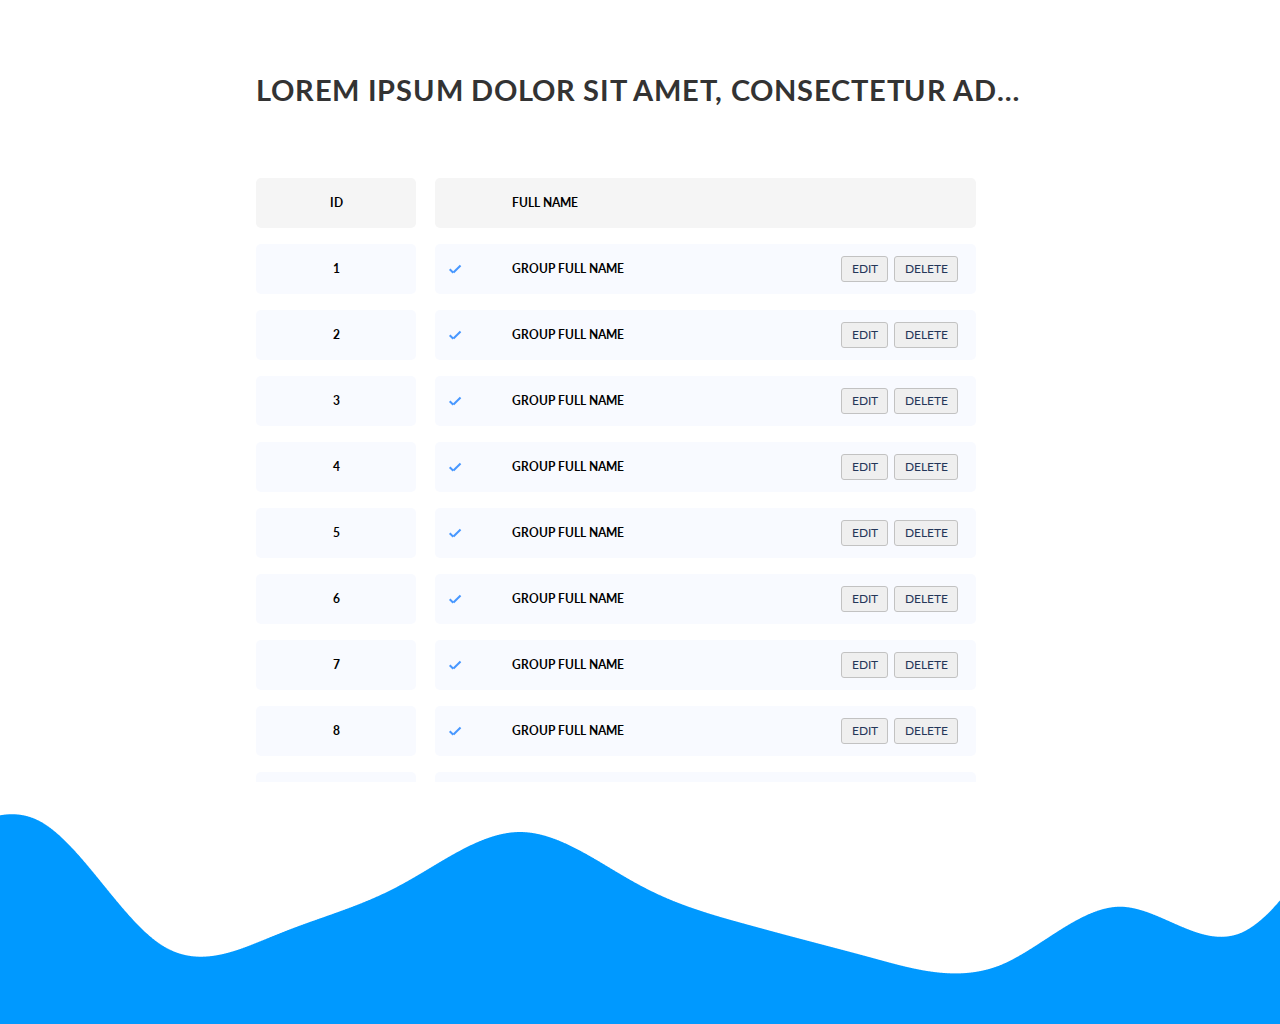
<file: index.html>
<!DOCTYPE html>
<html lang="en">

<head>
    <meta charset="UTF-8">
    <meta http-equiv="X-UA-Compatible" content="IE=edge">
    <meta name="viewport" content="width=device-width, initial-scale=1.0">
    <link rel="stylesheet" href="styles/style.css">
    <link rel="stylesheet" href="styles/media.css">
    <link rel="preconnect" href="https://fonts.googleapis.com">
    <link rel="preconnect" href="https://fonts.gstatic.com" crossorigin>
    <link href="https://fonts.googleapis.com/css2?family=Lato:wght@700&display=swap" rel="stylesheet">
    <title>HOME</title>
</head>

<body>
    <div class="app">
        <div class="app__container">
            <header class="heading">
                <h1 class="heading__title">Lorem ipsum dolor sit amet, consectetur adipiscing elit.</h1>
                <div class="menu-btn">
                    <span class="menu-btn__burger"></span>
                </div>
            </header>
            <main class="main">
                <div class="table">
                    <ul class="table__list">
                        <li class="table__header">
                            <h2 class="table__group-id">Id</h2>
                            <h2 class="table__group-name">Full name</h2>
                        </li>
                        <li class="table__item">
                            <div class="table__item-id">1</div>
                            <div class="table__item-content">
                                <p class="table__item-full-name">Group full name</p>
                                <div class="table__group-button">
                                    <button type="button" class="table__btn-edit">Edit</button>
                                    <button type="button" class="table__btn-delete">Delete</button>
                                </div>
                            </div>
                        </li>
                        <li class="table__item">
                            <div class="table__item-id">2</div>
                            <div class="table__item-content">
                                <p class="table__item-full-name">Group full name</p>
                                <div class="table__group-button">
                                    <button type="button" class="table__btn-edit">Edit</button>
                                    <button type="button" class="table__btn-delete">Delete</button>
                                </div>
                            </div>
                        </li>
                        <li class="table__item">
                            <div class="table__item-id">3</div>
                            <div class="table__item-content">
                                <p class="table__item-full-name">Group full name</p>
                                <div class="table__group-button">
                                    <button type="button" class="table__btn-edit">Edit</button>
                                    <button type="button" class="table__btn-delete">Delete</button>
                                </div>
                            </div>
                        </li>
                        <li class="table__item">
                            <div class="table__item-id">4</div>
                            <div class="table__item-content">
                                <p class="table__item-full-name">Group full name</p>
                                <div class="table__group-button">
                                    <button type="button" class="table__btn-edit">Edit</button>
                                    <button type="button" class="table__btn-delete">Delete</button>
                                </div>
                            </div>
                        </li>
                        <li class="table__item">
                            <div class="table__item-id">5</div>
                            <div class="table__item-content">
                                <p class="table__item-full-name">Group full name</p>
                                <div class="table__group-button">
                                    <button type="button" class="table__btn-edit">Edit</button>
                                    <button type="button" class="table__btn-delete">Delete</button>
                                </div>
                            </div>
                        </li>
                        <li class="table__item">
                            <div class="table__item-id">6</div>
                            <div class="table__item-content">
                                <p class="table__item-full-name">Group full name</p>
                                <div class="table__group-button">
                                    <button type="button" class="table__btn-edit">Edit</button>
                                    <button type="button" class="table__btn-delete">Delete</button>
                                </div>
                            </div>
                        </li>
                        <li class="table__item">
                            <div class="table__item-id">7</div>
                            <div class="table__item-content">
                                <p class="table__item-full-name">Group full name</p>
                                <div class="table__group-button">
                                    <button type="button" class="table__btn-edit">Edit</button>
                                    <button type="button" class="table__btn-delete">Delete</button>
                                </div>
                            </div>
                        </li>
                        <li class="table__item">
                            <div class="table__item-id">8</div>
                            <div class="table__item-content">
                                <p class="table__item-full-name">Group full name</p>
                                <div class="table__group-button">
                                    <button type="button" class="table__btn-edit">Edit</button>
                                    <button type="button" class="table__btn-delete">Delete</button>
                                </div>
                            </div>
                        </li>
                        <li class="table__item">
                            <div class="table__item-id">9</div>
                            <div class="table__item-content">
                                <p class="table__item-full-name">Group full name</p>
                                <div class="table__group-button">
                                    <button type="button" class="table__btn-edit">Edit</button>
                                    <button type="button" class="table__btn-delete">Delete</button>
                                </div>
                            </div>
                        </li>
                        <li class="table__item">
                            <div class="table__item-id">10</div>
                            <div class="table__item-content">
                                <p class="table__item-full-name">Group full name</p>
                                <div class="table__group-button">
                                    <button type="button" class="table__btn-edit">Edit</button>
                                    <button type="button" class="table__btn-delete">Delete</button>
                                </div>
                            </div>
                        </li>
                    </ul>
                </div>
                <a title="Нажмите для создания новой группы" href="create-group.html" class="link">Create group</a>
            </main>
        </div>
    </div>
</body>

</html>
</file>
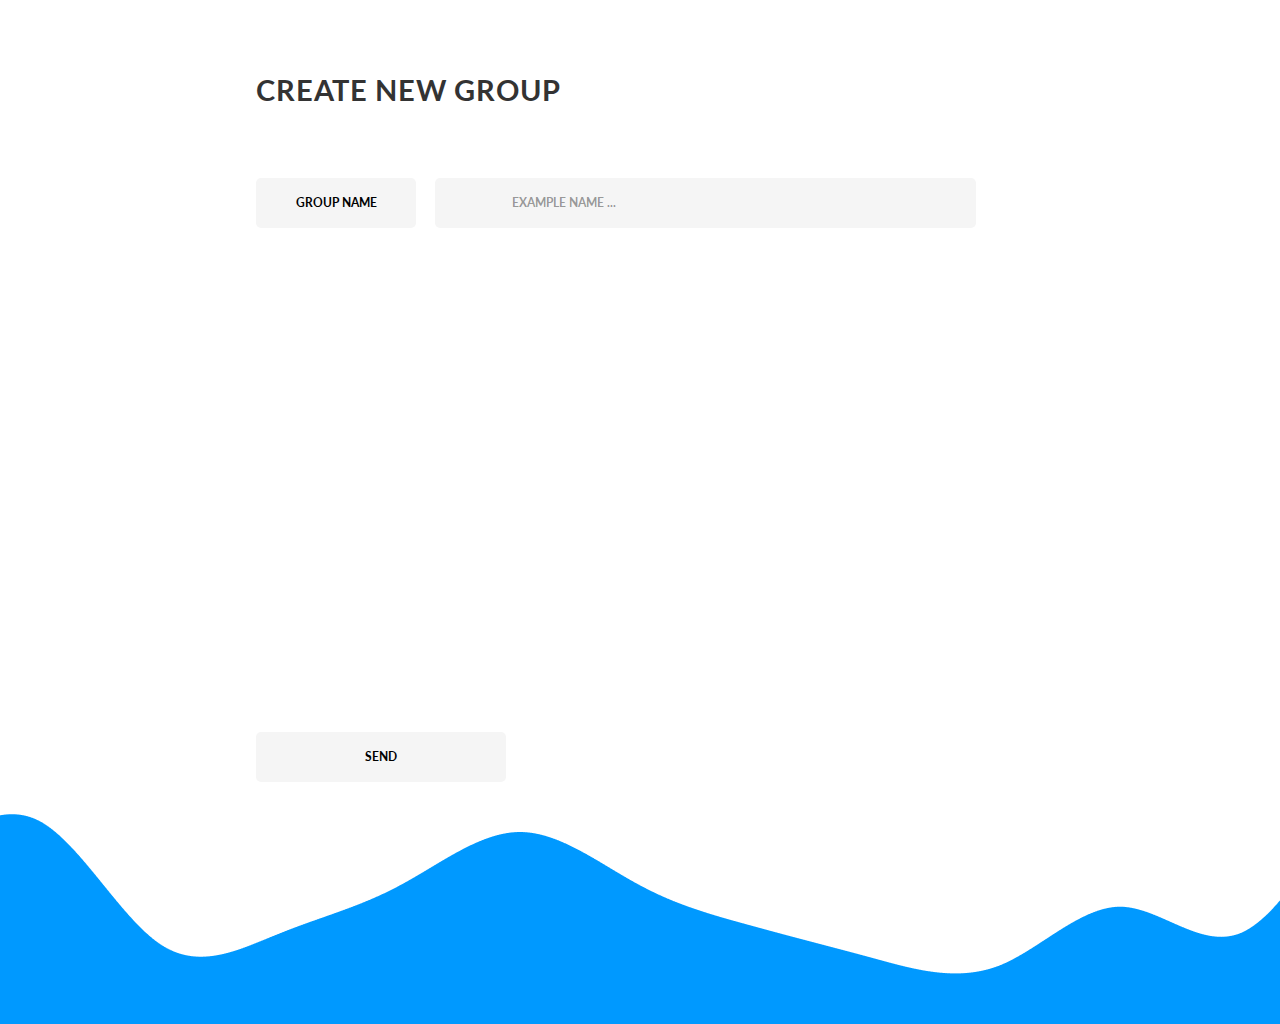
<file: create-group.html>
<!DOCTYPE html>
<html lang="en">

<head>
    <meta charset="UTF-8">
    <meta http-equiv="X-UA-Compatible" content="IE=edge">
    <meta name="viewport" content="width=device-width, initial-scale=1.0">
    <link rel="stylesheet" href="styles/style.css">
    <link rel="preconnect" href="https://fonts.googleapis.com">
    <link rel="preconnect" href="https://fonts.gstatic.com" crossorigin>
    <link href="https://fonts.googleapis.com/css2?family=Lato:wght@700&display=swap" rel="stylesheet">

    <title>CREATE</title>
</head>

<body>
    <div class="app">
        <div class="app__container">
            <header class="heading">
                <h1 class="heading__title">Create new group</h1>
            </header>
            <main class="main">
                <div class="table">
                    <ul class="table__list">
                        <div class="table__header">
                            <h2 class="table__group-id">Group name</h2>
                            <h2 class="table__group-name table__group-name-stylized">Example name ...</h2>
                        </div>
                    </ul>
                </div>
                <a title="Нажмите для отправки" href="#" class="link">Send</a>
            </main>
        </div>
    </div>
</body>

</html>
</file>
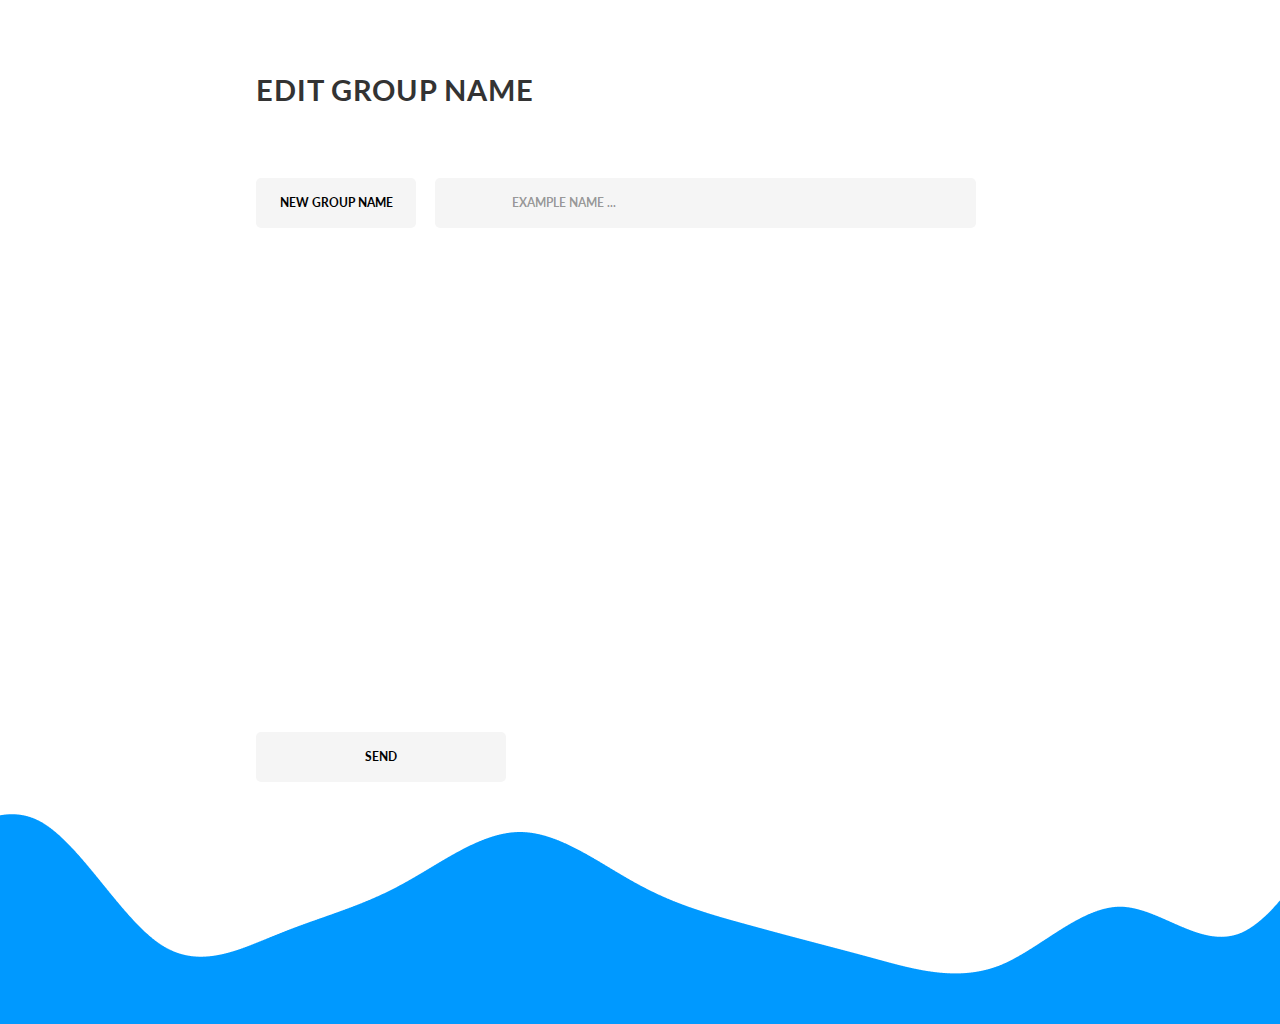
<file: edit-group.html>
<!DOCTYPE html>
<html lang="en">

<head>
    <meta charset="UTF-8">
    <meta http-equiv="X-UA-Compatible" content="IE=edge">
    <meta name="viewport" content="width=device-width, initial-scale=1.0">
    <link rel="stylesheet" href="styles/style.css">
    <link rel="preconnect" href="https://fonts.googleapis.com">
    <link rel="preconnect" href="https://fonts.gstatic.com" crossorigin>
    <link href="https://fonts.googleapis.com/css2?family=Lato:wght@700&display=swap" rel="stylesheet">

    <title>EDIT</title>
</head>

<body>
    <div class="app">
        <div class="app__container">
            <header class="heading">
                <h1 class="heading__title">Edit group name</h1>
            </header>
            <main class="main">
                <div class="table">
                    <ul class="table__list">
                        <div class="table__header">
                            <h2 class="table__group-id">New group name</h2>
                            <h2 class="table__group-name table__group-name-stylized">Example name ...</h2>
                        </div>
                    </ul>
                </div>
                <a title="Нажмите для отправки" href="#" class="link">Send</a>
            </main>
        </div>
    </div>
</body>

</html>
</file>
<file: styles/style.css>
* {
  padding: 0;
  margin: 0;
  box-sizing: border-box;
}

body {
  font-family: "Lato", sans-serif;
  font-style: normal;
  font-weight: bold;
}

a {
  text-decoration: none;
}

button {
  font-family: inherit;
}

ul,
ol {
  list-style-type: none;
}

.app {
  max-width: 1440px;
  height: 1024px;
  margin: 0 auto;
  background: url(../images/wave.png) center bottom no-repeat;
}

.app__container {
  width: 74%;
  margin: 0 auto;
  padding-left: 90px;
  padding-right: 90px;
  display: flex;
  flex-direction: column;
}

.heading {
  position: sticky;
  top: 0;
  width: 100%;
  height: 50px;
  margin-top: 64px;
  margin-bottom: 64px;
  z-index: 1;
  display: flex;
  align-items: center;
  background-color: #fff;
}

.heading__title {
  font-size: 29px;
  line-height: 35px;
  letter-spacing: 0.025em;
  text-transform: uppercase;
  white-space: nowrap;
  overflow: hidden;
  text-overflow: ellipsis;
  color: #333333;
}

.menu-btn {
  position: absolute;
  top: 10px;
  right: 10px;
  width: 30px;
  height: 30px;
  z-index: 1;
  display: none;
  cursor: pointer;
  background-color: #fff;
}

.menu-btn__burger {
  position: absolute;
  top: 15px;
  width: 30px;
  height: 3px;
  background-color: #333333;
}

.menu-btn__burger:before {
  content: '';
  position: absolute;
  top: -10px;
  width: 30px;
  height: 3px;
  background-color: #333333;
}

.menu-btn__burger:after {
  content: '';
  position: absolute;
  top: 10px;
  width: 30px;
  height: 3px;
  background-color: #333333;
}

.main {
  height: 604px;
  display: flex;
  flex-direction: column;
  overflow-y: auto;
}

.table {
  flex: 1 0 auto;
}

.table__list {
  display: flex;
  flex-direction: column;
}

.table__header {
  position: sticky;
  top: 0;
  margin-bottom: 16px;
  z-index: 1;
  display: flex;
  text-align: center;
  
}

.table__item {
  margin-bottom: 16px;
  display: flex;
  text-align: center;
}

.table__group-id {
  display: flex;
  align-items: center;
  justify-content: center;
  width: 160px;
  height: 50px;
  margin-right: 19px;
  font-size: 12px;
  line-height: 14px;
  text-transform: uppercase;
  color: #000000;
  border-radius: 5px;
  background: #f5f5f5;
}

.table__group-name {
  width: 541px;
  height: 50px;
  padding-left: 10%;
  display: flex;
  align-items: center;
  font-size: 12px;
  line-height: 14px;
  text-transform: uppercase;
  color: #000000;
  border-radius: 5px;
  white-space: nowrap;
  overflow: hidden;
  text-overflow: ellipsis;
  background: #f5f5f5;
}

.table__group-name-stylized {
  color: rgba(0, 0, 0, 0.4);
}

.table__item-id {
  width: 160px;
  height: 50px;
  margin-right: 19px;
  display: flex;
  align-items: center;
  justify-content: center;
  background: #f8faff;
  border-radius: 5px;
  font-size: 12px;
  line-height: 14px;
  text-transform: uppercase;
  color: #000000;
}

.table__item-content {
  position: relative;
  width: 541px;
  height: 50px;
  padding-left: 10%;
  padding-right: 18px;
  display: flex;
  align-items: center;
  justify-content: space-between;
  font-size: 12px;
  line-height: 14px;
  text-transform: uppercase;
  color: #000000;
  border-radius: 5px;
  background: #f8faff;
}

.table__item-content::before {
  position: absolute;
  top: 52%;
  left: 2.6%;
  width: 5px;
  height: 2px;
  content: '';
  background-color: rgb(71, 151, 255);
  transform: rotate(45deg);
}

.table__item-content::after {
  position: absolute;
  left: 3%;
  width: 10px;
  height: 2px;
  content: '';
  background-color: rgb(71, 151, 255);
  transform: rotate(-45deg);
}

.table__item-full-name {
  position: relative;
  display: flex;
}

.table__group-button {
  width: 117px;
  height: 26px;
  display: flex;
  justify-content: space-between;
}

.table__btn-edit {
  width: 47px;
  height: 26px;
  font-size: 12px;
  line-height: 14px;
  text-transform: uppercase;
  border: 1px solid #c2c2c2;
  border-radius: 3px;
  color: #243659;
}

.table__btn-edit:hover {
  cursor: pointer;
  color: rgb(34, 148, 255);
}

.table__btn-edit:active {
  color: rgb(0, 92, 179);
  background-color: #e4e4e4;
}

.table__btn-delete {
  width: 64px;
  height: 26px;
  font-size: 12px;
  line-height: 14px;
  text-transform: uppercase;
  border: 1px solid #c2c2c2;
  border-radius: 3px;
  color: #243659;
}

.table__btn-delete:hover {
  cursor: pointer;
  color: rgb(34, 148, 255);
}

.table__btn-delete:active {
  color: rgb(0, 92, 179);
  background-color: #e4e4e4;
}

.link {
  max-width: 250px;
  height: 50px;
  display: flex;
  align-items: center;
  justify-content: center;
  flex-shrink: 0;
  font-size: 12px;
  line-height: 14px;
  text-transform: uppercase;
  color: #000000;
  border-radius: 5px;
  background: #f5f5f5;
}

.link:hover {
  cursor: pointer;
  color: rgb(34, 148, 255);
}

.link:active {
  color: rgb(0, 92, 179);
}
</file>
<file: styles/media.css>
@media (max-width: 768px) {
    .heading__title {
        display: none;
    }

    .menu-btn {
        display: block;
    }
}
</file>
